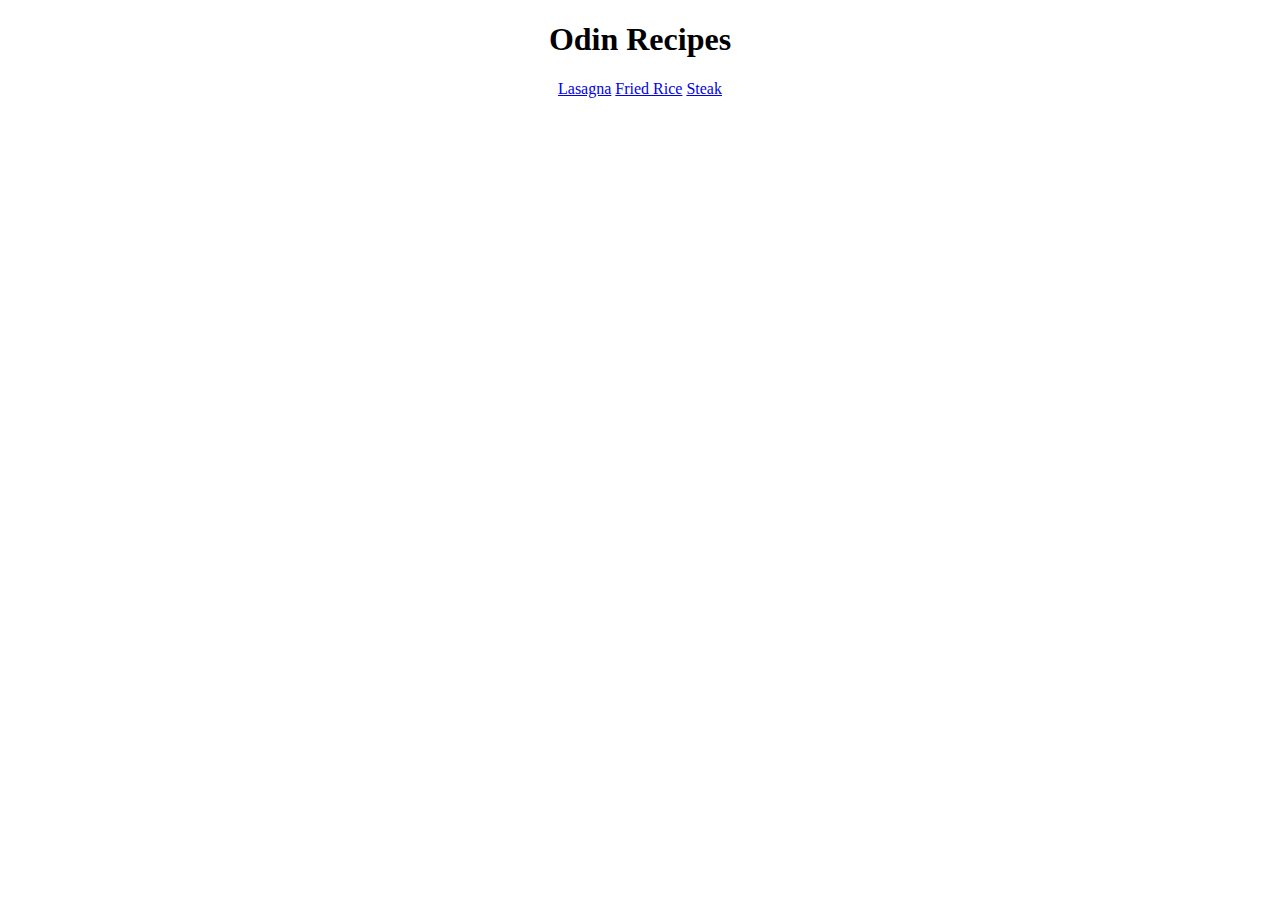
<file: index.html>
<!DOCTYPE html>
<html>
  <head>
    <title>Odin Recipes</title>
    <link rel="stylesheet" href="style.css" />

  </head>

  <body>
    <h1>Odin Recipes</h1>
    <a href="/recipes/lasagna.html">Lasagna</a>
    <a href="/recipes/fried-rice.html">Fried Rice</a>
    <a href="/recipes/steak.html">Steak</a>
    <script src=""></script>
  </body>
</html>
</file>
<file: style.css>
html {
    text-align: center

}
</file>
